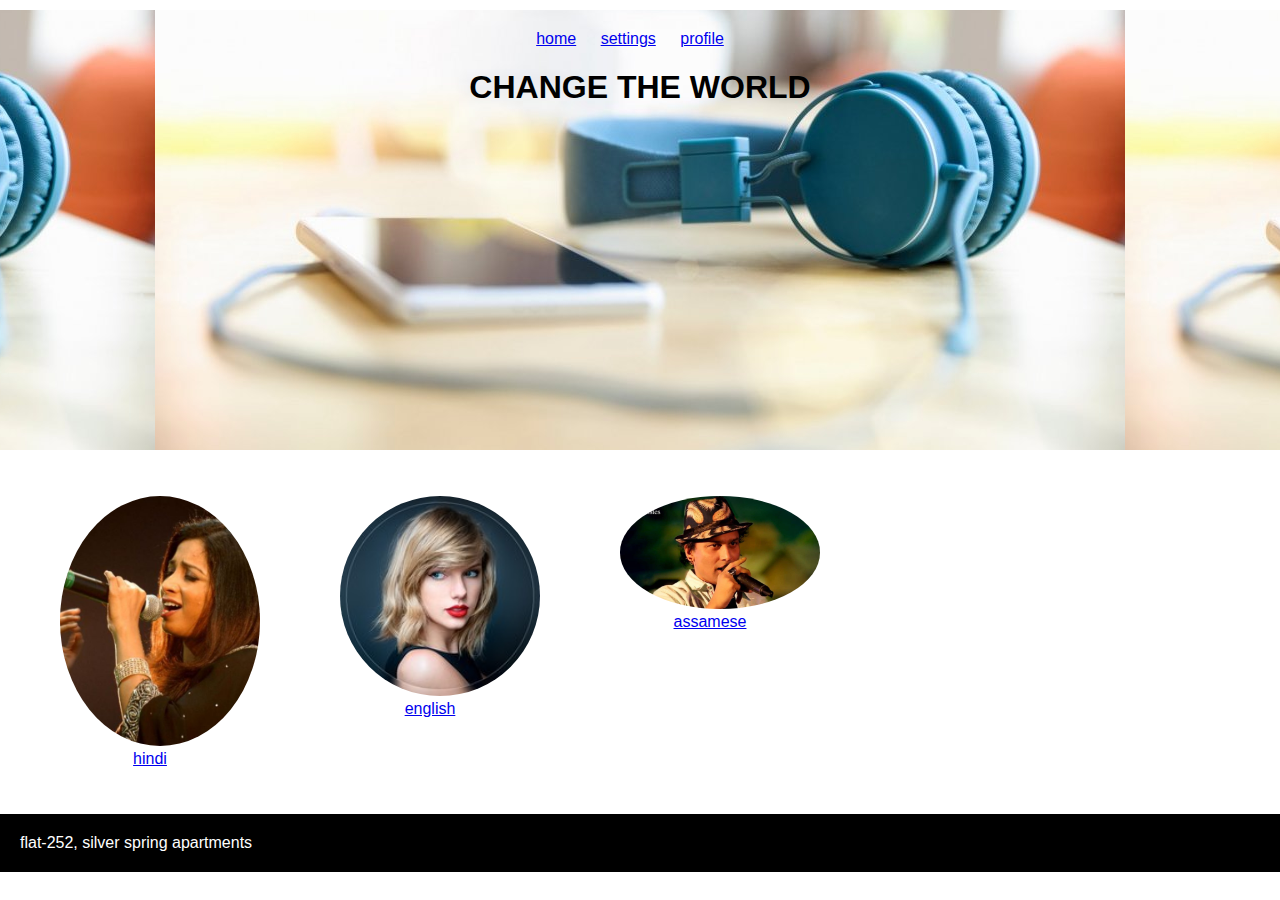
<file: index.html>
<!DOCTYPE html>
 <html>

     <head>
     <title>songs</title>
     <link rel="stylesheet" href="styles.css"> 
     </head>
    
    <body> 
        <header>
            <nav>
            <ul>
                <li><a href="index.html">home</a></li>
                <li><a href="settings.html">settings</a></li>
                <li><a href="profile.html">profile</a></li>
            </ul>
        </nav>
        <h1>CHANGE THE WORLD</h1>
    </header>
        <section class="features">
            <figure>
                <img src="ghoshal.jpg" alt="ghoshal">
                <ul>
                    <li><a href="hindi.html">hindi</a></li>
                </ul>
            </figure>
            <figure>
                <img src="swift.jpg" alt="swift">
                <ul>
                    <li><a href="english.html">english</a></li>
                </ul>
            </figure>
            <figure>
                <img src="zubeen2.jpg" alt="zubeen">
                <ul>
                    <li><a href="assamese.html">assamese</a></li>
                </ul>
            </figure>
        </section>
        <footer>flat-252, silver spring apartments</footer>
    </body>
 </html>
</file>
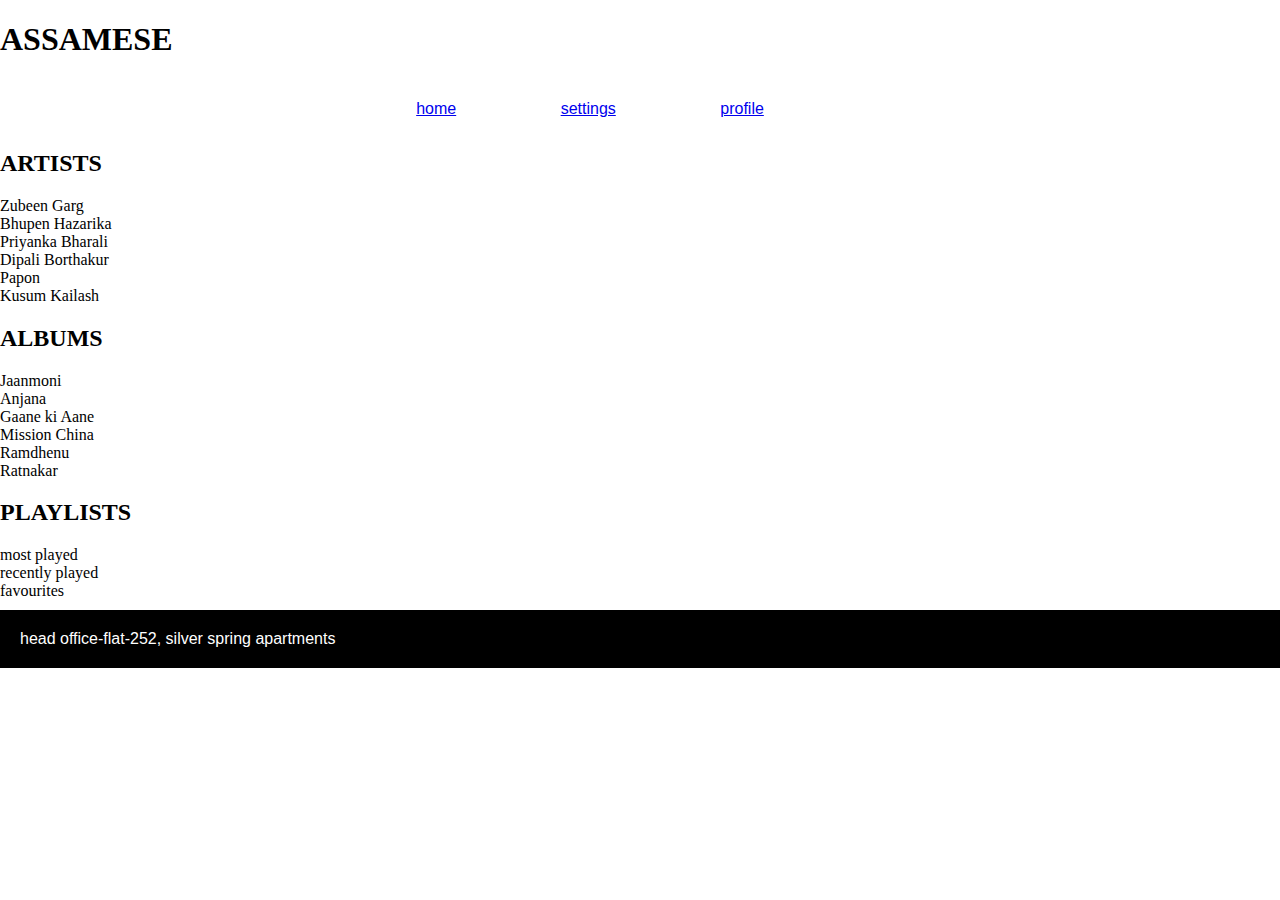
<file: assamese.html>
<!DOCTYPE html>
 <html>
     <head>
     <title>My page!</title>
     <link rel="stylesheet" href="styles2.css">
    </head>
    <h1>ASSAMESE</h1>
    <body>
        <header>
            <nav>
            <ul>
                <li><a href="index.html">home</a></li>
                <li><a href="settings.html">settings</a></li>
                <li><a href="profile.html">profile</a></li>
            </ul>
        </nav>
        
    </header>
    <h2>ARTISTS</h2>
        <section>
        <div>Zubeen Garg</div>
        <div>Bhupen Hazarika</div>
        <div>Priyanka Bharali</div>
        <div>Dipali Borthakur</div>
        <div>Papon</div>
        <div>Kusum Kailash</div>
        </section>
        <h2>ALBUMS</h2>
        <div>Jaanmoni</div>
        <div>Anjana</div>
        <div>Gaane ki Aane</div>
        <div>Mission China</div>
        <div>Ramdhenu</div>
        <div>Ratnakar</div>
        <h2>PLAYLISTS</h2>
        <div>most played</div>
        <div>recently played</div>
        <div>favourites</div>
        <footer>head office-flat-252, silver spring apartments</footer>
    </body>
 </html>
</file>
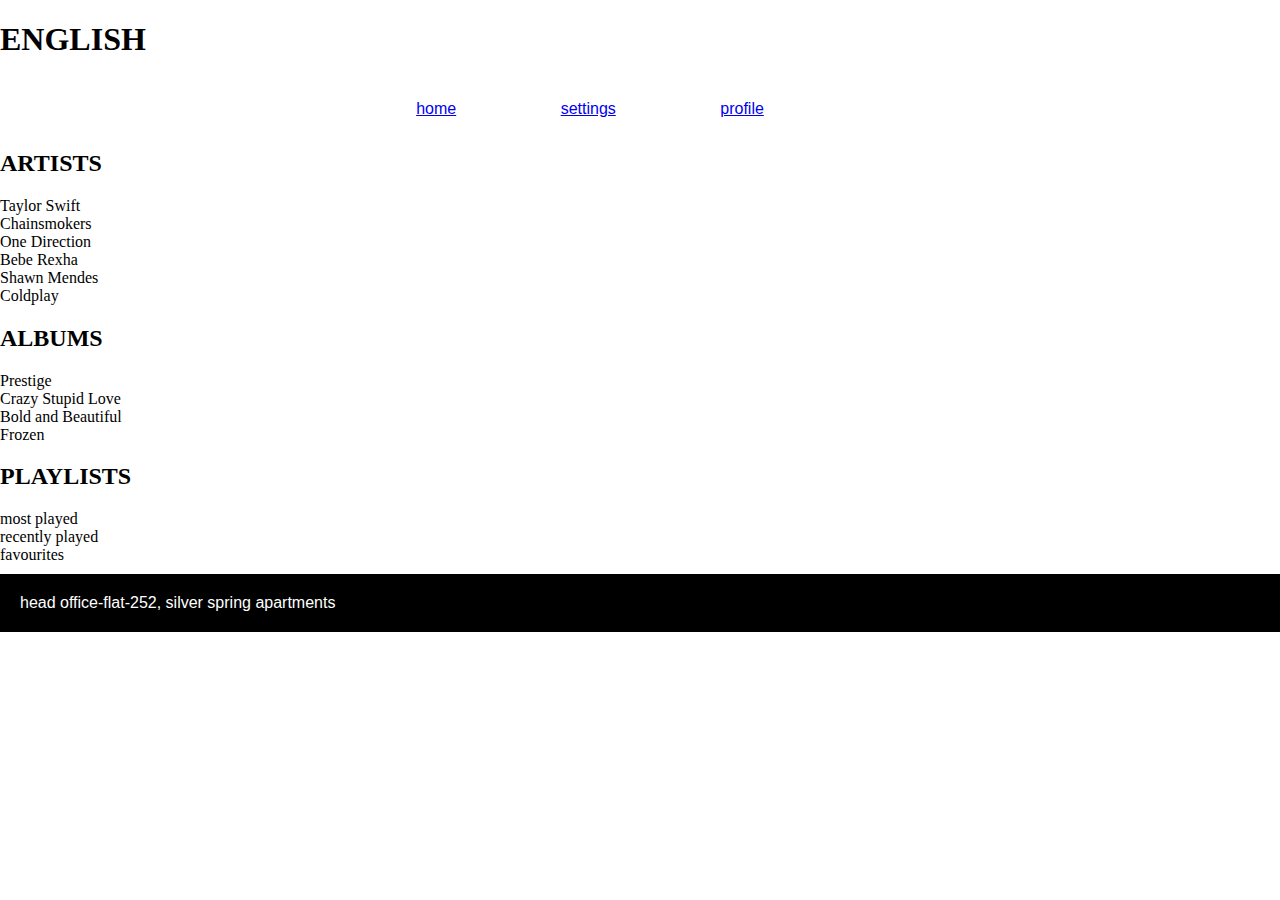
<file: english.html>
<!DOCTYPE html>
 <html>
     <head>
     <title>My page!</title>
     <link rel="stylesheet" href="styles2.css">
    </head>
    <h1>ENGLISH</h1>
    <body>
        <header>
            <nav>
            <ul>
                <li><a href="index.html">home</a></li>
                <li><a href="settings.html">settings</a></li>
                <li><a href="profile.html">profile</a></li>
            </ul>
        </nav>
        
    </header>
    <h2>ARTISTS</h2>
        <section>
        <div>Taylor Swift</div>
        <div>Chainsmokers</div>
        <div>One Direction</div>
        <div>Bebe Rexha</div>
        <div>Shawn Mendes</div>
        <div>Coldplay</div>
        </section>
        <h2>ALBUMS</h2>
        <div>Prestige</div>
        <div>Crazy Stupid Love</div>
        <div>Bold and Beautiful</div>
        <div>Frozen</div>
        <h2>PLAYLISTS</h2>
        <div>most played</div>
        <div>recently played</div>
        <div>favourites</div>
        <footer>head office-flat-252, silver spring apartments</footer>
    </body>
 </html>
</file>
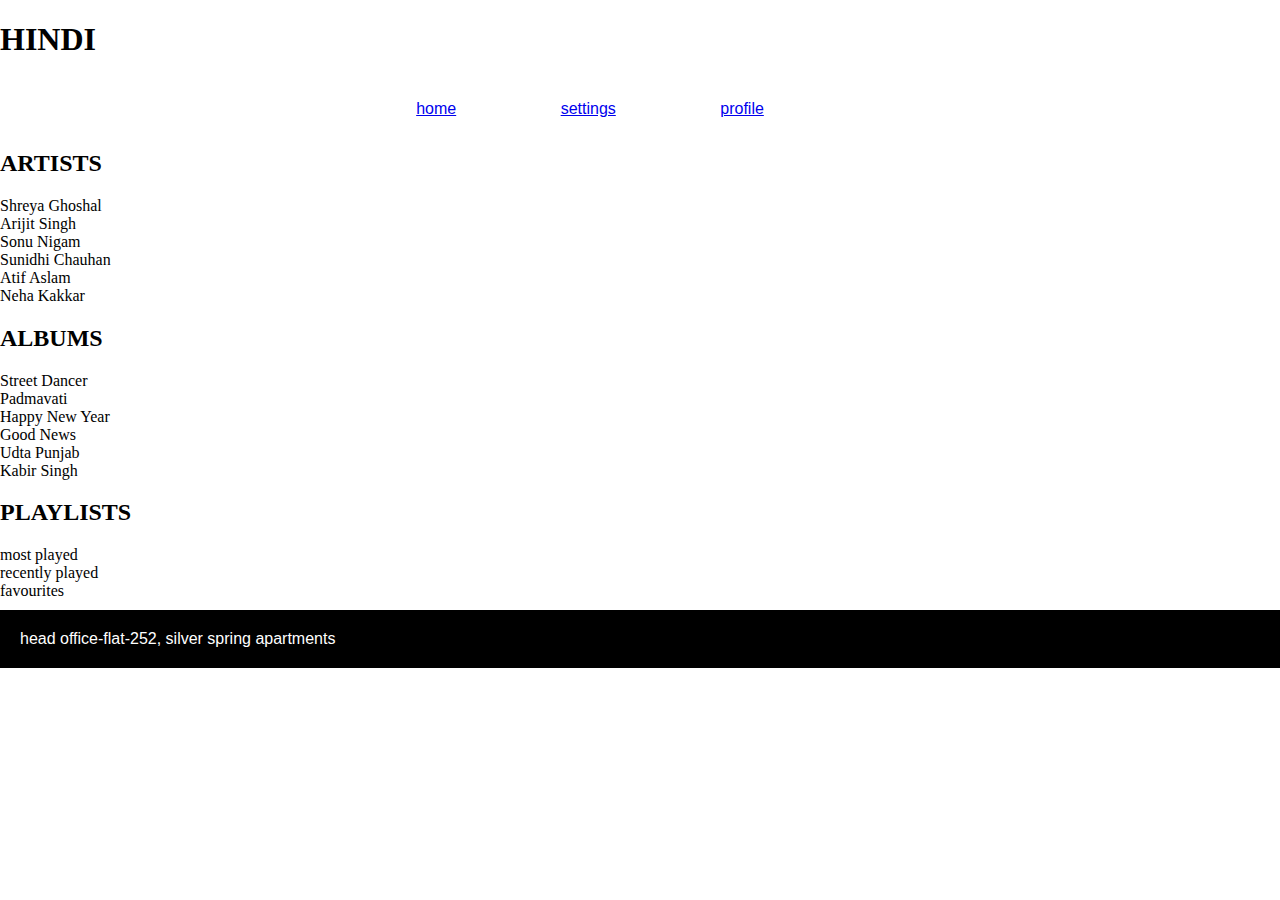
<file: hindi.html>
<!DOCTYPE html>
 <html>
     <head>
     <title>My page!</title>
     <link rel="stylesheet" href="styles2.css">
    </head>
<h1>HINDI</h1>
    <body>
        <header>
            <nav>
            <ul>
                <li><a href="index.html">home</a></li>
                <li><a href="settings.html">settings</a></li>
                <li><a href="profile.html">profile</a></li>
            </ul>
        </nav>
        
    </header>
    <h2>ARTISTS</h2>
        <section>
        <div>Shreya Ghoshal</div>
        <div>Arijit Singh</div>
        <div>Sonu Nigam</div>
        <div>Sunidhi Chauhan</div>
        <div>Atif Aslam</div>
        <div>Neha Kakkar</div>
        </section>
        <h2>ALBUMS</h2>
        <div>Street Dancer</div>
        <div>Padmavati</div>
        <div>Happy New Year</div>
        <div>Good News</div>
        <div>Udta Punjab</div>
        <div>Kabir Singh</div>
        <h2>PLAYLISTS</h2>
        <div>most played</div>
        <div>recently played</div>
        <div>favourites</div>
        <footer>head office-flat-252, silver spring apartments</footer>
    </body>
 </html>
</file>
<file: styles.css>
body{
    background: white(192, 193, 209);
    margin: 0;
    padding: 0;
}
header{
    background: black;
    font-family: Arial, Helvetica, sans-serif;
    background-image: url("songs.jpg");
    color: blueviolet
    background-size: 150%;
    background-position: center;
    height: 400px;
    padding: 20px;
    margin: 10px 0;
    text-align: center;
}

header .logo a{
   background-repeat: no-repeat;
   color: blueviolet;
   display: inline-block;
   height: 130px;
   text-indent: -99999999px;
   width: 300px;
}
.features{
    background: black(252, 125, 7);
    font-family:Arial, Helvetica, sans-serif;
    color: black;
    padding: 20px;
    display: flex;
    flex-direction: row;
}
.features figure{
   margin: left;
   text-align: center;
   text-transistors: uppercase;   
}
.features figure img{
   border-radius: 50%;
   width: 200px;
}
.features figure{
   margin: center;
   text-align: center;
   text-transistors: uppercase;   
}
.features figure img{
   border-radius: 50%;
   width: 200px;
}
.features figure{
   margin: right;
   text-align: center;
   text-transistors: uppercase;   
}
.features figure img{
   border-radius: 50%;
   width: 200px;
}
ul{
   margin: 0;
   padding: 0;
   list-style-type: none;
}
li{
   display: inline-block;
   margin-right: 20px
}
footer{
   background: black;
   color: white;
   font-family:Arial, Helvetica, sans-serif;
   padding: 20px;
   margin: 10px 0;
}
</file>
<file: styles2.css>
body{
    background: white(192, 193, 209);
    margin: 0;
    padding: 0;
}
header{
    font-family: Arial, Helvetica, sans-serif;
    color: black;
    background-size: 50%;
    background-position: left;
    height: 10px;
    padding: 20px;
    margin: 10px 0;
    text-align: center;
}
ul{
    margin: 0;
    padding: 0;
    list-style-type: none;
 }
 li{
    display: inline-block;
    margin-right: 100px
 }
 footer{
    background: black;
    color: white;
    font-family:Arial, Helvetica, sans-serif;
    padding: 20px;
    margin: 10px 0;
 }
</file>
